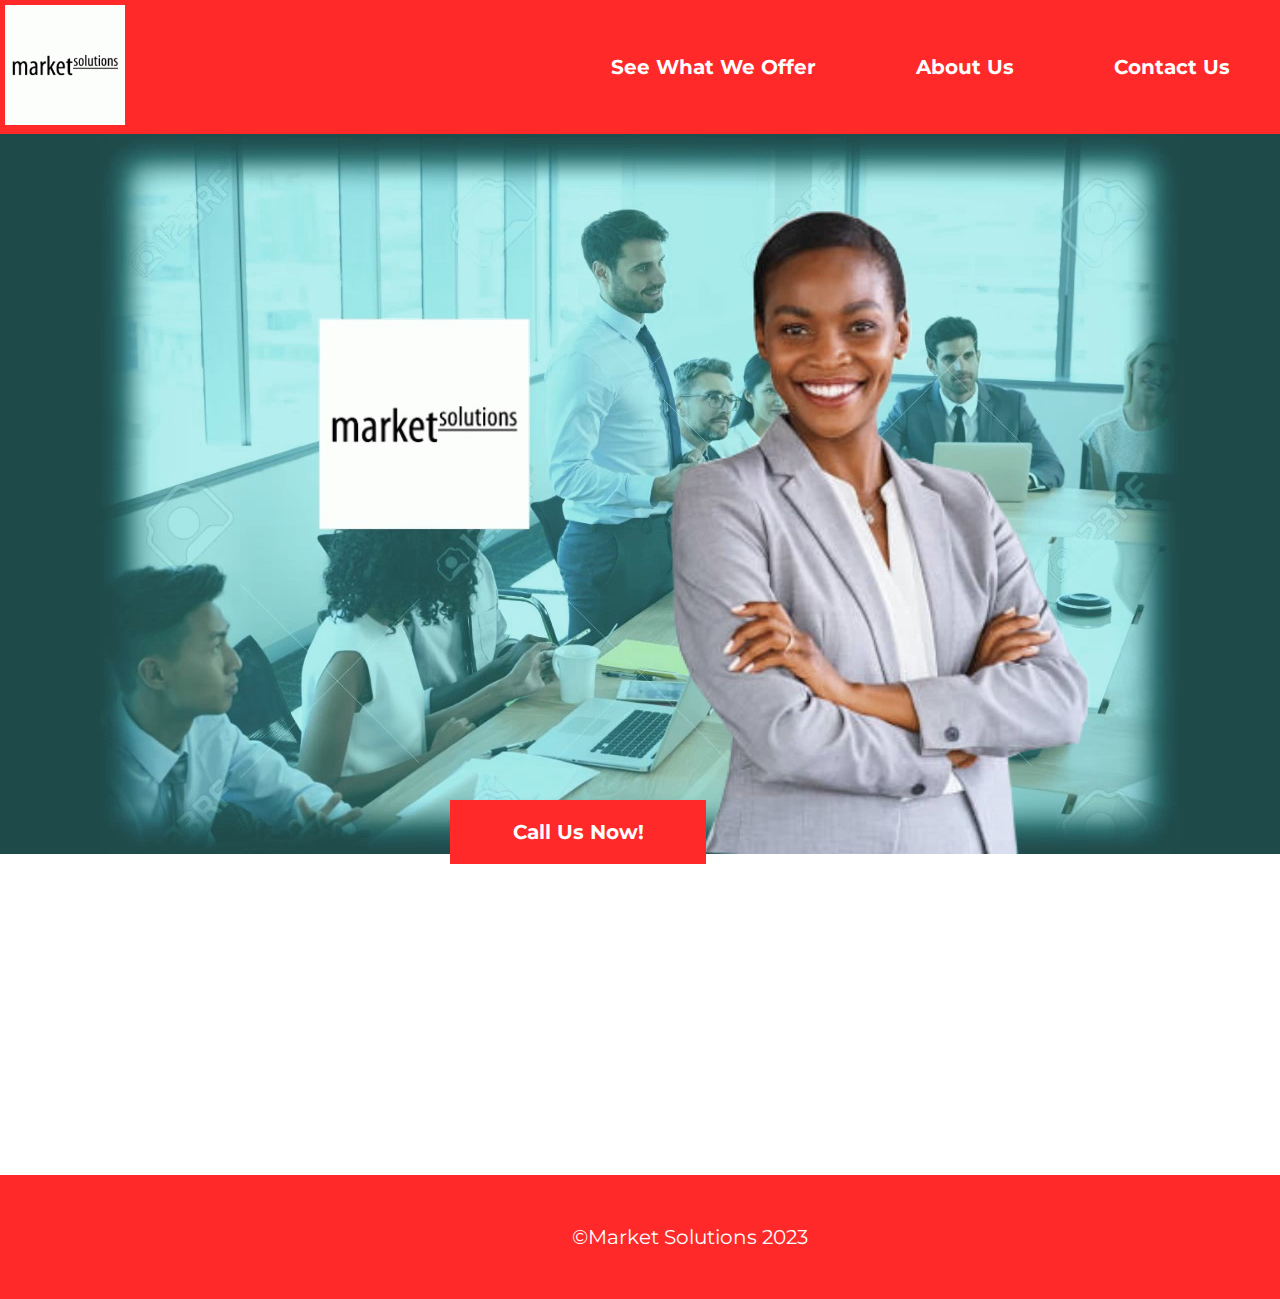
<file: index.html>
<!DOCTYPE html>
<html lang="en">
<head>
    <meta charset="UTF-8">
    <meta name="viewport" content="width=device-width, initial-scale=1.0">
    <link rel="preconnect" href="https://fonts.googleapis.com">
    <link rel="preconnect" href="https://fonts.gstatic.com" crossorigin>
    <link href="https://fonts.googleapis.com/css2?family=Montserrat:wght@400;700&display=swap" rel="stylesheet">
    <link rel="stylesheet" href="./style.css">
    <title>Market Solutions</title>
</head>
<body>
    <!-- NAV -->
    <div id="nav">
        <div id="logo">
            <a href="#">
                <img id="nav-logo" src="./img/Market_Solutions-logo-B450B7E89F-seeklogo.com.gif" alt="market-solutions-logo">
            </a>
        </div>
        <div id="nav-list-container">
            <ul id="nav-list">
                <li class="nav-item">
                    <a href="#">See What We Offer</a>
                </li>
                <li class="nav-item">
                    <a href="./about.html">About Us</a>
                </li>
                <li class="nav-item">
                    <a href="#">Contact Us</a>
                </li>
            </ul>
        </div>
    </div>

    <div id="main-content">
        <!-- HERO -->
        <img src="./img/ms-background.jpg" alt="market-solutions-background">
        <button type="button" id="call-button">Call Us Now!</button>
    </div>

    <!-- FOOTER -->
    <div id="footer">
        &copy;Market Solutions 2023
    </div>
</body>
</html>
</file>
<file: style.css>
* {
    margin: 0;
    padding: 0;
    font-family: "Montserrat", sans-serif;
}

/* NAV STYLINGS */
#nav {
    background-color: #ff2929;
    display: flex;
    justify-content: space-between;
    align-items: center;
}

#logo {
    margin: 5px;
}

#nav-logo {
    width: 60%;
}

#nav-list {
    list-style-type: none;
    display: flex;
}

.nav-item {
    margin: 0 50px;
    font-size: 20px;
}

.nav-item > a {
    color: white;
    font-weight: 700;
    text-decoration: none;
}

.nav-item > a:hover {
    color: #bdbbbb;
}

/* MAIN CONTENT STYLINGS */
#main-content > img {
    width: 100%;
    position: absolute;
    order: -1;
}

#main-content > button {
    position: absolute;
    order: 1;
    width: 20%;
    padding: 20px 0;
    background-color: #ff2929;
    color: white;
    font-weight: 700;
    font-size: 20px;
    top: 800px;
    left: 450px;
    border: none;
}

#main-content > button:hover {
    top: 805px;
    cursor: pointer;
    background-color: #991818;
}

/* FOOTER STYLINGS */
#footer {
    background-color: #ff2929;
    position: absolute;
    top: 1175px;
    order: 1;
    padding: 50px;
    width: 100%;
    text-align: center;
    color: white;
    font-size: 20px;
}

/* VIDEO STYLINGS */
#video {
    display: flex;
    justify-content: center;
    margin-top: 30px;
}
</file>
